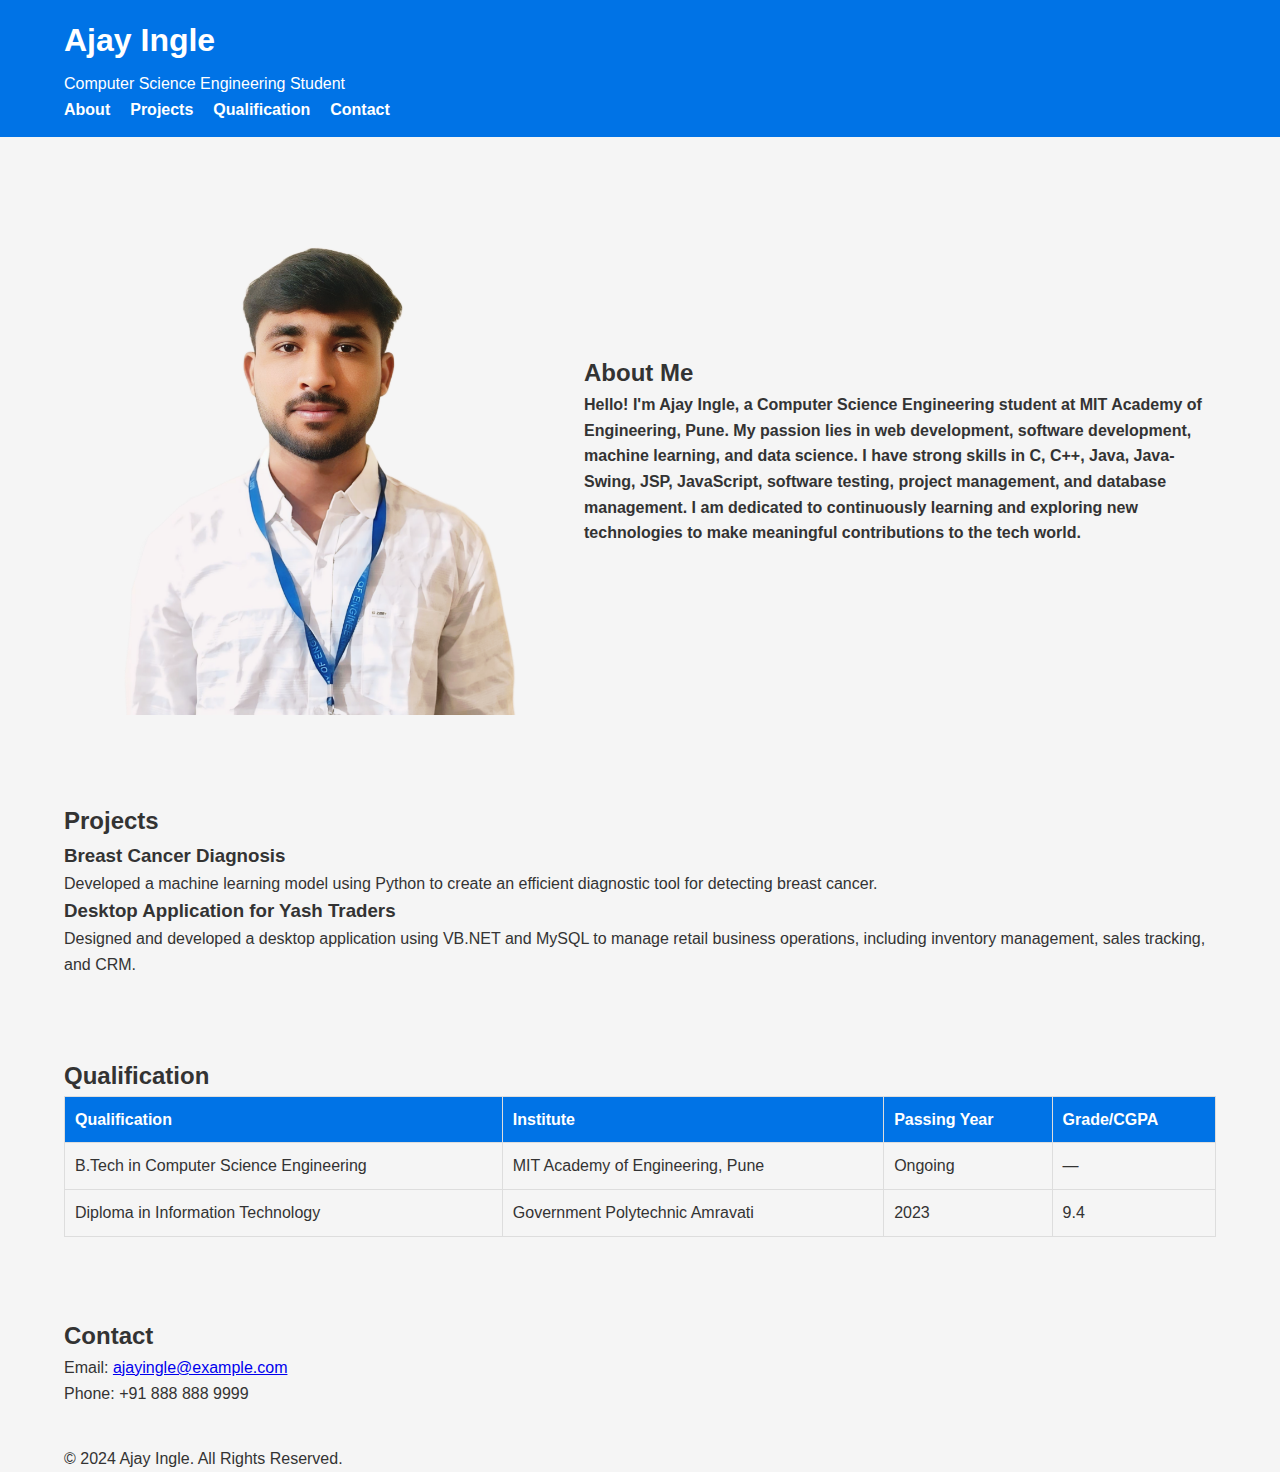
<file: index.html>
<!DOCTYPE html>
<html lang="en">

<head>
  <meta charset="UTF-8">
  <meta name="viewport" content="width=device-width, initial-scale=1.0">
  <title>Ajay Ingle | Portfolio</title>
  <link rel="stylesheet" href="style.css">
</head>

<body>
  <!-- Header Section -->
  <header>
    <div class="container">
      <div class="branding">
        <h1>Ajay Ingle</h1>
        <p>Computer Science Engineering Student</p>
      </div>
      <nav>
        <ul>
          <li><a href="#about">About</a></li>
          <li><a href="#projects">Projects</a></li>
          <li><a href="#qualification">Qualification</a></li>
          <li><a href="#contact">Contact</a></li>
        </ul>
      </nav>
    </div>
  </header>

  <!-- About Section -->
  <section id="about" class="section">
    <div class="container about-container">
      <div class="about-image">
        <img src="ajay1.png" alt="Ajay Ingle">
      </div>
      <div class="about-content">
        <h2>About Me</h2>
        <p><b>Hello! I'm Ajay Ingle, a Computer Science Engineering student at MIT Academy of Engineering, Pune. My
            passion
            lies in web development, software development, machine learning, and data science. I have strong skills in
            C,
            C++, Java, Java-Swing, JSP, JavaScript, software testing, project management, and database management. I am
            dedicated to continuously learning and exploring new technologies to make meaningful contributions to the
            tech
            world.</b></p>
      </div>
    </div>
  </section>

  <!-- Projects Section -->
  <section id="projects" class="section">
    <div class="container">
      <h2>Projects</h2>
      <div class="project">
        <h3>Breast Cancer Diagnosis</h3>
        <p>Developed a machine learning model using Python to create an efficient diagnostic tool for detecting breast
          cancer.</p>
      </div>
      <div class="project">
        <h3>Desktop Application for Yash Traders</h3>
        <p>Designed and developed a desktop application using VB.NET and MySQL to manage retail business operations,
          including inventory management, sales tracking, and CRM.</p>
      </div>
    </div>
  </section>

  <!-- Qualification Section -->
  <section id="qualification" class="section">
    <div class="container">
      <h2>Qualification</h2>
      <table>
        <thead>
          <tr>
            <th>Qualification</th>
            <th>Institute</th>
            <th>Passing Year</th>
            <th>Grade/CGPA</th>
          </tr>
        </thead>
        <tbody>
          <tr>
            <td>B.Tech in Computer Science Engineering</td>
            <td>MIT Academy of Engineering, Pune</td>
            <td>Ongoing</td>
            <td>—</td>
          </tr>
          <tr>
            <td>Diploma in Information Technology</td>
            <td>Government Polytechnic Amravati</td>
            <td>2023</td>
            <td>9.4</td>
          </tr>
        </tbody>
      </table>
    </div>
  </section>

  <!-- Contact Section -->
  <section id="contact" class="section">
    <div class="container">
      <h2>Contact</h2>
      <p>Email: <a href="mailto:ajayingle@example.com">ajayingle@example.com</a></p>
      <p>Phone: +91 888 888 9999</p>
    </div>
  </section>

  <!-- Footer Section -->
  <footer>
    <div class="container">
      <p>&copy; 2024 Ajay Ingle. All Rights Reserved.</p>
    </div>
  </footer>
</body>

</html>
</file>
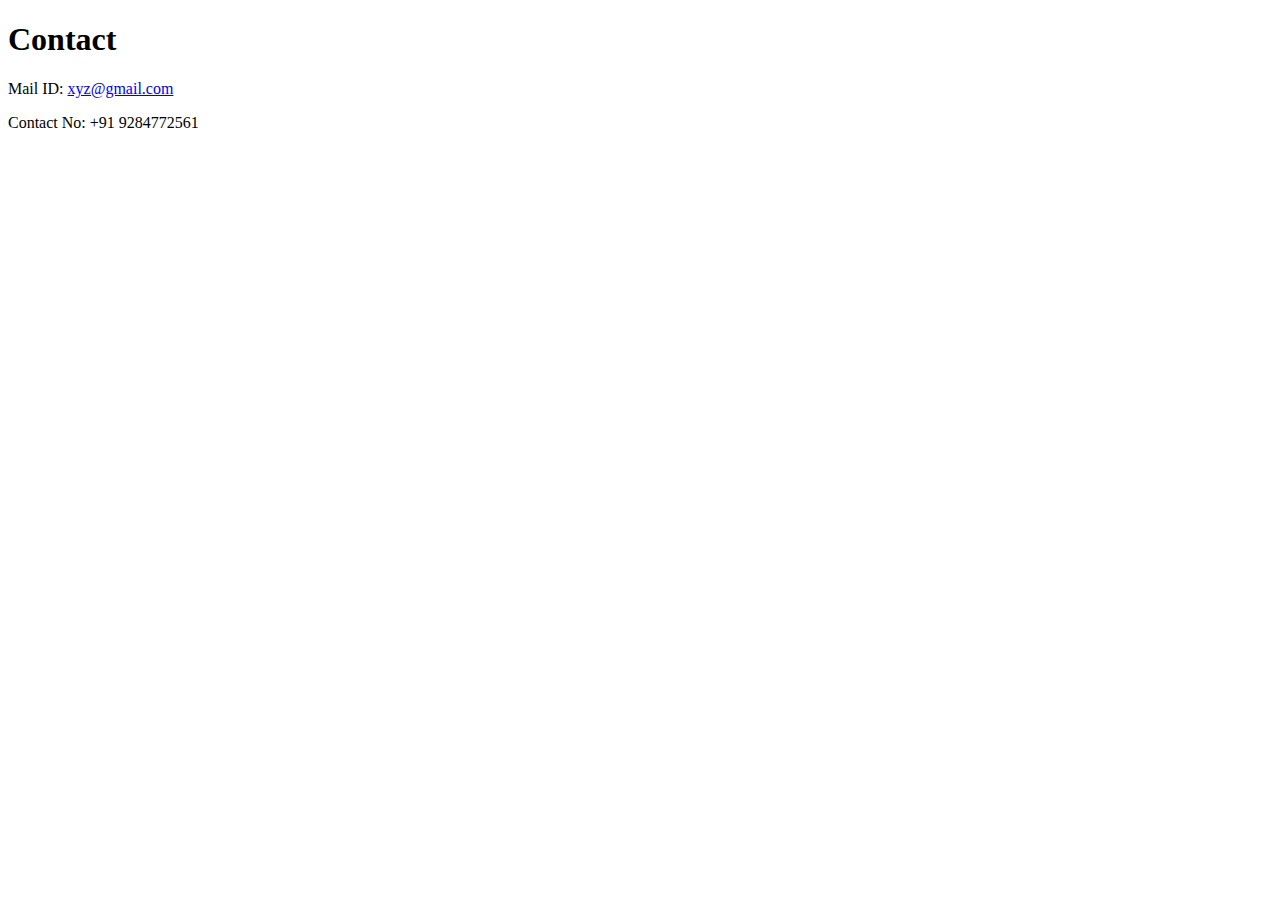
<file: Contant.html>
<!DOCTYPE html>
<html lang="en">

<head>
  <meta charset="UTF-8">
  <meta name="viewport" content="width=device-width, initial-scale=1.0">
  <title>Document</title>
</head>

<body>
  <h1> Contact </h1>
  <p>Mail ID: <a href="xyz@gmail.com">xyz@gmail.com</a></p>
  <p>Contact No: +91 9284772561</p>

</body>

</html>
</file>
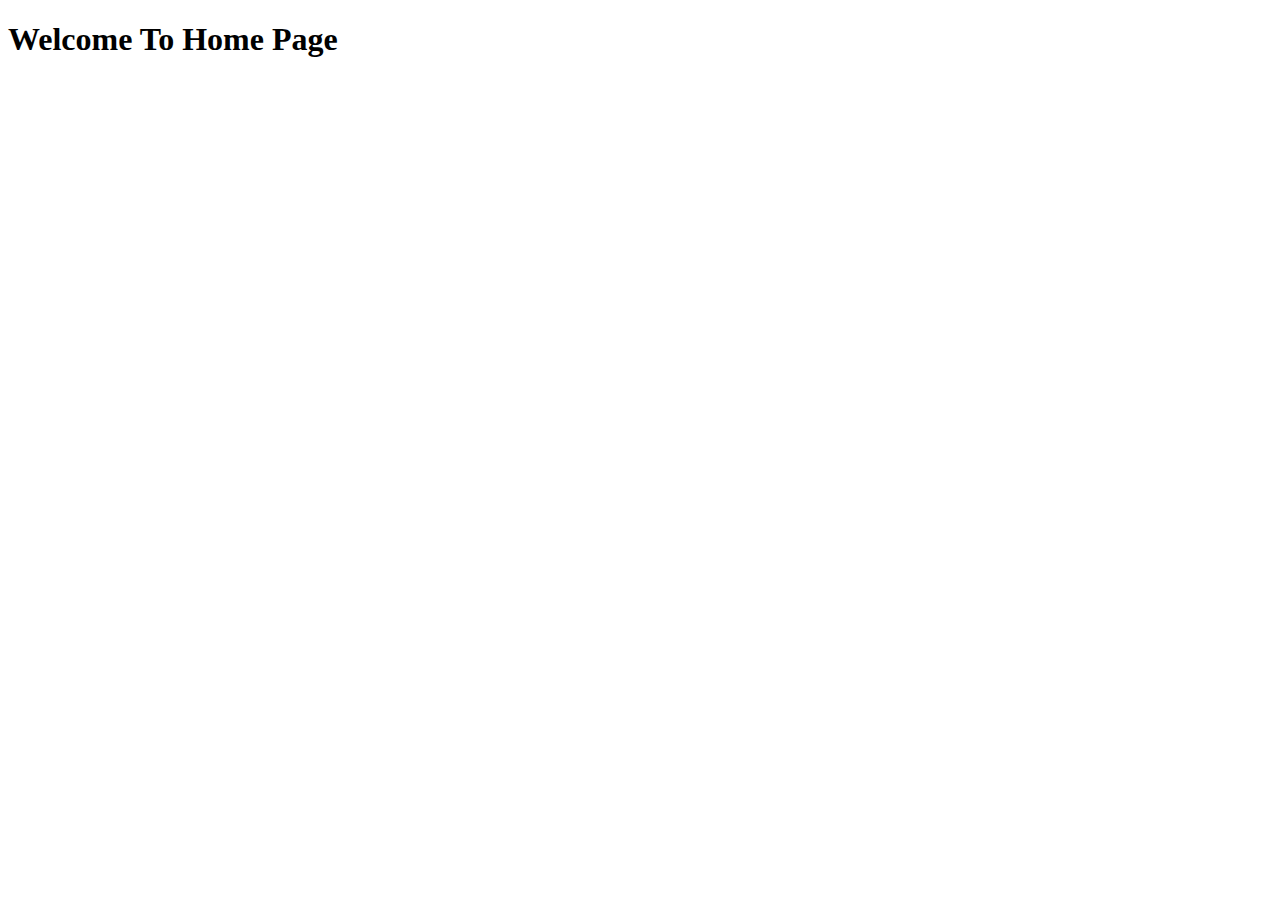
<file: home.html>
<!DOCTYPE html>
<html lang="en">

<head>
  <meta charset="UTF-8">
  <meta name="viewport" content="width=device-width, initial-scale=1.0">
  <title>Document</title>
</head>

<body>
  <h1>Welcome To Home Page</h1>
</body>

</html>
</file>
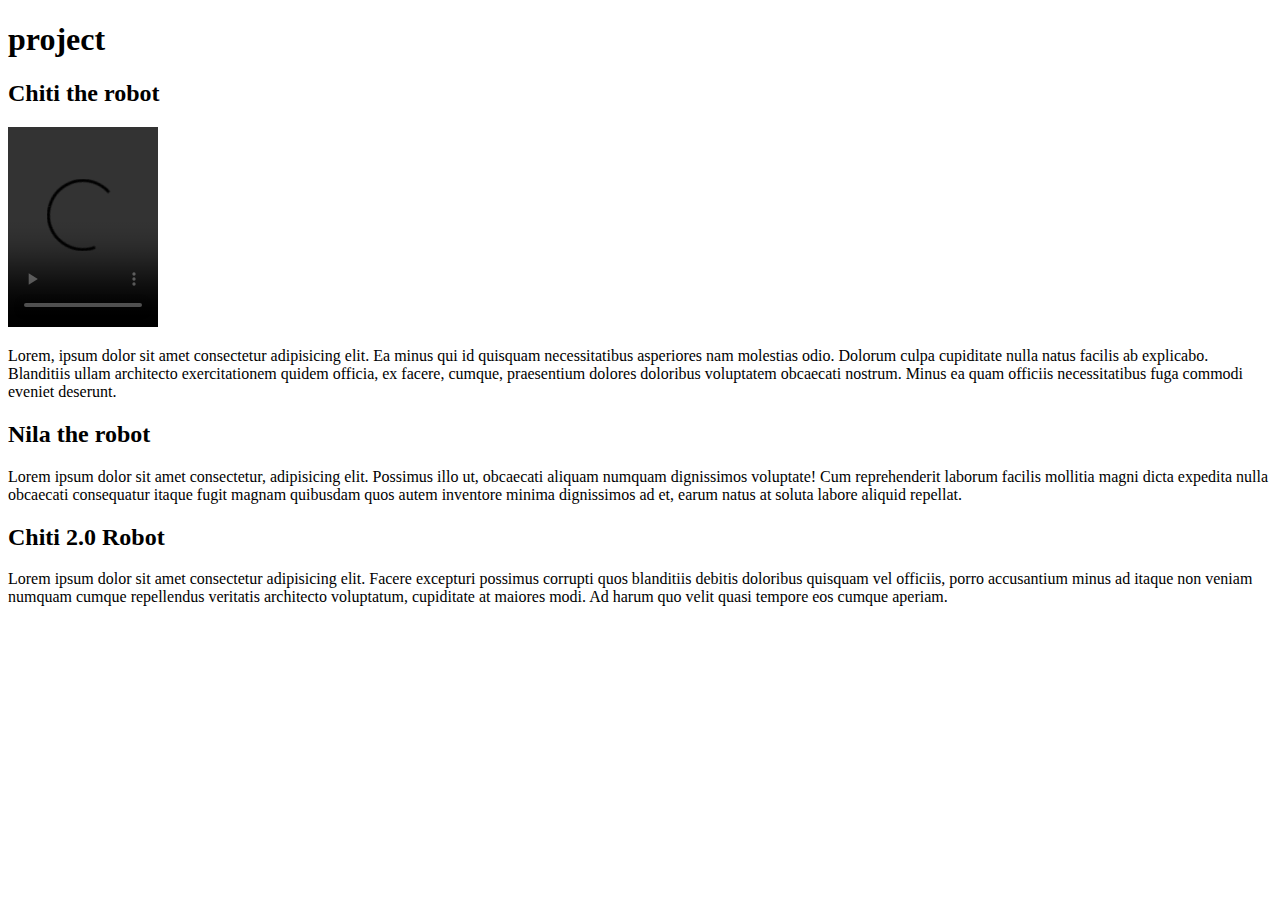
<file: Project.html>
<!DOCTYPE html>
<html lang="en">

<head>
  <meta charset="UTF-8">
  <meta name="viewport" content="width=device-width, initial-scale=1.0">
  <title>We are in Project Page</title>
</head>

<body>
  <h1> project</h1>
  <section>
    <h2>Chiti the robot</h2>
    <video controls height="200px" width="150px">
      <source src="xyz" type="mp4">
    </video>
    <p>Lorem, ipsum dolor sit amet consectetur adipisicing elit. Ea minus qui id quisquam necessitatibus asperiores nam
      molestias odio. Dolorum culpa cupiditate nulla natus facilis ab explicabo. Blanditiis ullam architecto
      exercitationem quidem officia, ex facere, cumque, praesentium dolores doloribus voluptatem obcaecati nostrum.
      Minus ea quam officiis necessitatibus fuga commodi eveniet deserunt.</p>
  </section>

  <section>
    <h2>Nila the robot</h2>
    <p>Lorem ipsum dolor sit amet consectetur, adipisicing elit. Possimus illo ut, obcaecati aliquam numquam dignissimos
      voluptate! Cum reprehenderit laborum facilis mollitia magni dicta expedita nulla obcaecati consequatur itaque
      fugit magnam quibusdam quos autem inventore minima dignissimos ad et, earum natus at soluta labore aliquid
      repellat.</p>
  </section>

  <section>
    <h2>Chiti 2.0 Robot</h2>
    <p>Lorem ipsum dolor sit amet consectetur adipisicing elit. Facere excepturi possimus corrupti quos blanditiis
      debitis doloribus quisquam vel officiis, porro accusantium minus ad itaque non veniam numquam cumque repellendus
      veritatis architecto voluptatum, cupiditate at maiores modi. Ad harum quo velit quasi tempore eos cumque aperiam.
    </p>
  </section>


</body>

</html>
</file>
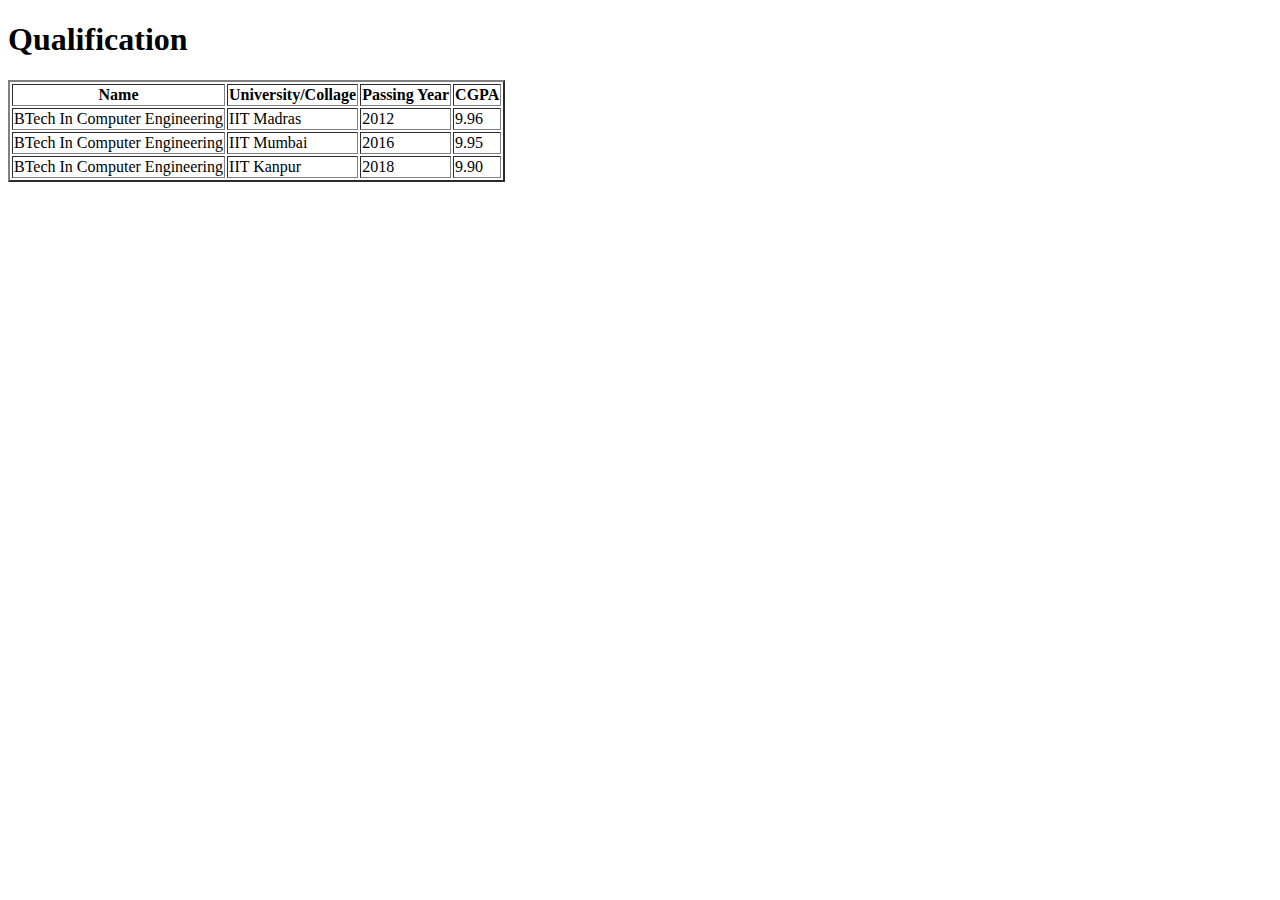
<file: Qualification.html>
<!DOCTYPE html>
<html lang="en">

<head>
  <meta charset="UTF-8">
  <meta name="viewport" content="width=device-width, initial-scale=1.0">
  <title>Document</title>
</head>

<body>
  <h1> Qualification </h1>
  <table border="2px ">
    <thead>
      <tr>
        <th>Name</th>
        <th>University/Collage</th>
        <th>Passing Year</th>
        <th>CGPA</th>
    <tbody>
      <td>BTech In Computer Engineering</td>
      <td>IIT Madras</td>
      <td>2012</td>
      <td>9.96</td>

    </tbody>

    <tbody>
      <td>BTech In Computer Engineering</td>
      <td>IIT Mumbai</td>
      <td>2016</td>
      <td>9.95</td>

    </tbody>

    <tbody>
      <td>BTech In Computer Engineering</td>
      <td>IIT Kanpur</td>
      <td>2018</td>
      <td>9.90</td>

    </tbody>
    </tr>
    </thead>
  </table>
</body>

</html>
</file>
<file: style.css>
* {
  margin: 0;
  padding: 0;
  box-sizing: border-box;
  font-family: 'Arial', sans-serif;
}

body {
  background-color: #f5f5f5;
  color: #333;
  line-height: 1.6;
}

/* Header Styling */
header {
  background-color: #0073e6;
  color: white;
  padding: 15px 0;
  position: sticky;
  top: 0;
  z-index: 100;
}

.container {
  width: 90%;
  max-width: 1200px;
  margin: 0 auto;
}

.header .container {
  display: flex;
  justify-content: space-between;
  align-items: center;
}

.branding h1 {
  font-size: 2rem;
  margin-bottom: 5px;
}

.branding p {
  font-size: 1rem;
  margin-top: 0;
}

nav ul {
  list-style: none;
  display: flex;
  gap: 20px;
}

nav ul li {
  display: inline;
}

nav ul li a {
  color: white;
  text-decoration: none;
  font-weight: bold;
  transition: color 0.3s;
}

nav ul li a:hover {
  color: #ffcc00;
}

/* Section Styling */
.section {
  padding: 40px 0;
}

.about-container {
  display: flex;
  align-items: center;
  gap: 20px;
}

/* Additional styles for project table */
table {
  width: 100%;
  border-collapse: collapse;
}

th, td {
  padding: 10px;
  border: 1px solid #ddd;
  text-align: left;
}

th {
  background-color: #0073e6;
  color: white;
}

div img{
  width: 500px;
  border-radius: 20px;
  padding-left: 10px;
}
</file>
